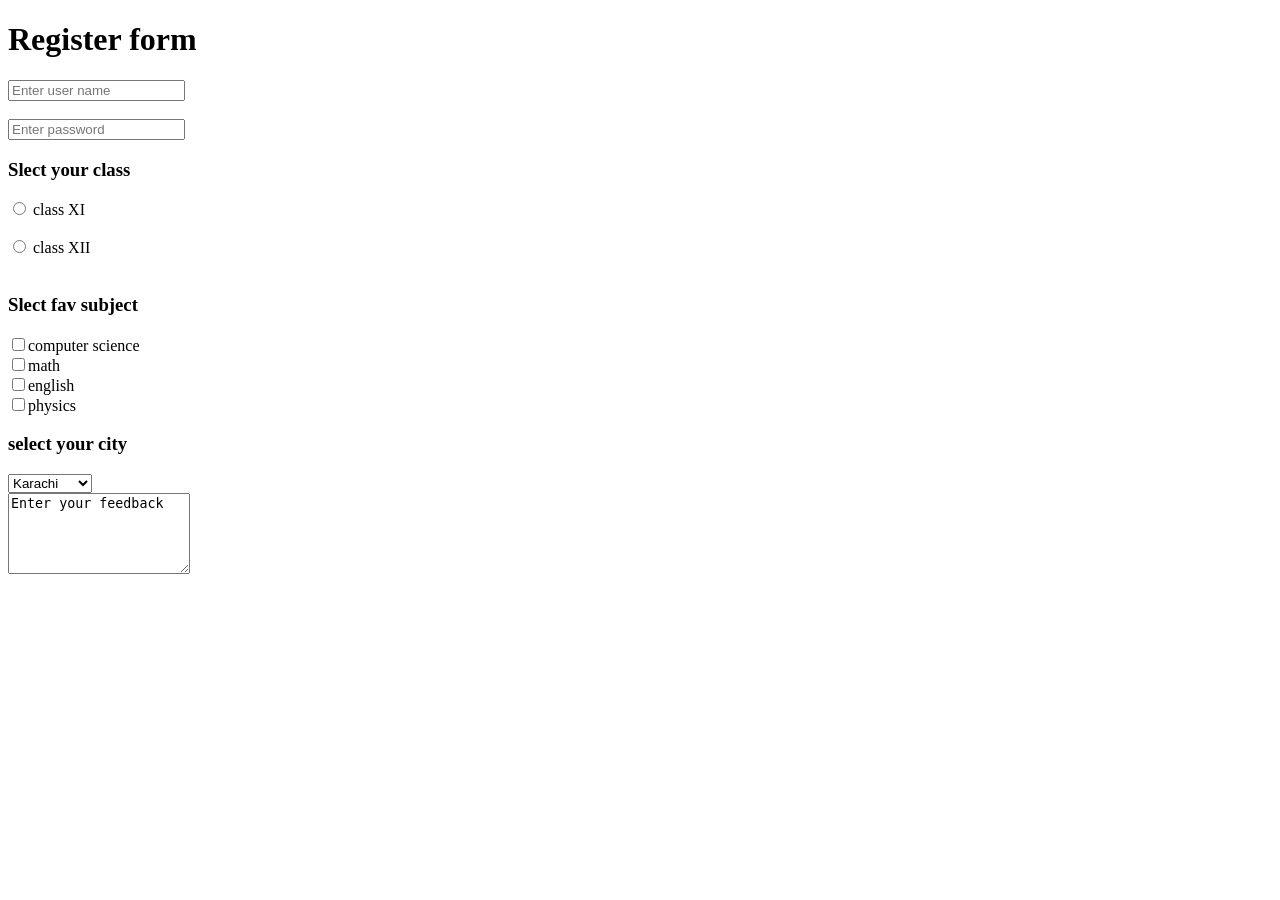
<file: form.html>
<!DOCTYPE html>
<html lang="en">
<head>
    <meta charset="UTF-8">
    <meta name="viewport" content="width=device-width, initial-scale=1.0">
    <title>form</title>
</head>
<body>
    <form action="action.php">
    <label for="form">
        <h1>Register form</h1>
        <input type="text" id="form" placeholder="Enter user name"><br><br>
        <input type="text" placeholder="Enter password">
    </label><br>
    <label for="form">
        <h3>Slect your class</h3>
        <input type="radio" name="class"> class XI
        <br><br>
        <input type="radio" name="class"> class XII
    </label><br><br>
    <label for="form">
        <h3>Slect fav subject</h3>
        <input type="checkbox">computer science
        <br>
        <input type="checkbox">math
        <br>
        <input type="checkbox">english
        <br>
        <input type="checkbox">physics
        <br>
    </label>
    <label for="form"> 
        <h3>select your city</h3>
        <select name="city">
            <option value="text1">Karachi</option>
            <option value="text2">lahore</option>
            <option value="text3">Islamabad</option>
        </select>   
    </label><br>
    <textarea name="feedback" id="#" rows="5" cols="20">Enter your feedback</textarea>
</form>
    
</body>
</html>
</file>
